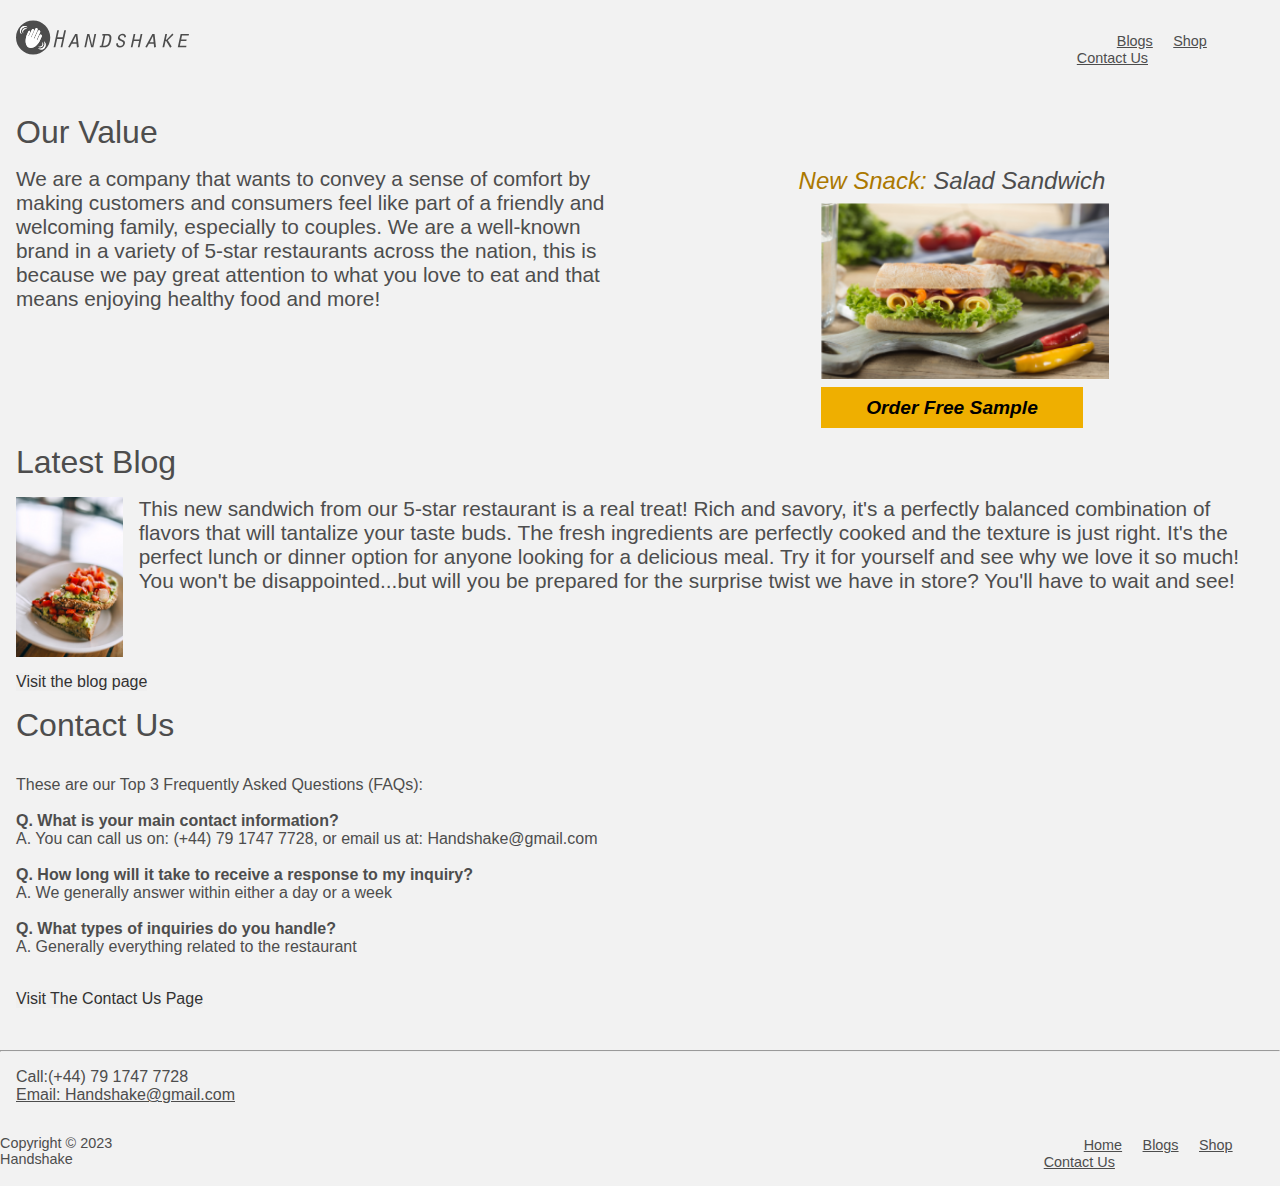
<file: Index.html>
<!DOCTYPE html PUBLIC "-//W3C//DTD XHTML 1.0 Transitional//EN" "http://www.w3.org/TR/xhtml1/DTD/xhtml1-transitional.dtd">
<html xmlns="http://www.w3.org/1999/xhtml">
<head>
<meta http-equiv="Content-Type" content="text/html; charset=utf-8" />
<link rel="stylesheet" href="Handshake Style.css" />
<title>Handshke</title>
</head>
<body>

<!-- Logo & Nav bar -->

<div class="LogoNav">
	<header>
		<a href="Index.html"><img src="Images/SVG Icons/Handshake Logo.svg" alt="Handshake Logo" class="Handshake_Logo"/></a>
        	<nav>
    			<ul>
        
        			<li><a href="Blogs.html">Blogs</a></li>
            		<li><a href="Shop.html">Shop</a></li>
            		<li><a href="Contact Us.html">Contact Us</a></li>
        
        		</ul>
    	</nav>
	</header>
</div>

<!-- Section 1: Our Values & CTA Button -->

<section>
	<p class="Sec-Title">
   		Our Value
	</p>
		<div class="sections">
    	<p class="Company">
       		We are a company that wants to convey a sense of comfort by making customers and consumers feel like part of a friendly and welcoming family, especially to couples. We are a well-known brand in a variety of 5-star restaurants across the nation, this is because we pay great attention to what you love to eat and that means enjoying healthy food and more!
     	</p>
        	<div class="ns-btn">
        		<div class="New_Snack">
        			<p class="Sandwich">
            			<span>New Snack:</span> Salad Sandwich
            		</p>
            		<img src="Images/Food/Healthy Snacks/HS_1.jpg" alt="New Snack: Salad Sandwich" class="Sandwich" />
            		<div class="CTA">
            		<a href="Contact Us.html"><button class="CTA_Btn"><strong>Order Free Sample</strong></button></a>
            	</div>   
        	</div>
    	</div>
	</div>
</section>

<!-- Section 2: Latest Blog -->

<section>
<p class="Sec-Title">
    Latest Blog
</p>
<div class="sections">
     	<img src="Images/Food/Healthy Snacks/HS_6.jpg" alt="Blog_Sandwich" class="Blog_img"/>
     <p class="Info">
		This new sandwich from our 5-star restaurant is a real treat! Rich and savory, it's a perfectly balanced combination of flavors that will tantalize your taste buds. The fresh ingredients are perfectly cooked and the texture is just right. It's the perfect lunch or dinner option for anyone looking for a delicious meal. Try it for yourself and see why we love it so much! You won't be disappointed...but will you be prepared for the surprise twist we have in store? You'll have to wait and see!
     </p>
</div>  	
	<div class="Blog_CTA">
   		<a href="Blogs.html"><button class="CTA_2">Visit the blog page</button></a> 
   	</div>       	
</section>

<!-- Section 3: FAQs -->

<section>
<p class="Sec-Title">
       	Contact Us
    </p>
    	<div class="sections">
	    <div class="Quick FAQs">
        	<pre>
These are our Top 3 Frequently Asked Questions (FAQs):

<strong>Q. What is your main contact information?</strong>
A. You can call us on: (+44) 79 1747 7728, or email us at: Handshake@gmail.com

<strong>Q. How long will it take to receive a response to my inquiry?</strong>
A. We generally answer within either a day or a week

<strong>Q. What types of inquiries do you handle?</strong>
A. Generally everything related to the restaurant
    	 </pre>
         <div class="Contact_CTA">
         	<a href="Contact Us.html"><button class="CTA_3">Visit The Contact Us Page</button></a>   
         </div>   
    </div>
</div>
</section>

<!-- Footer -->

<footer>
	<br />
    <hr />
    	<div class="Call_Email">
    		<p class="Call">
    		Call:(+44) 79 1747 7728
			</p>
            <p class="Email">
            Email: Handshake@gmail.com
    		</p>
    	</div>
        <div class="Copyright_Nav">
    		<p class="Copyright">
    		Copyright &copy; 2023 Handshake
    		</p>
    		<nav>
    			<ul>
                
                	<li><a href="Index.html">Home</a></li>
          			<li><a href="Blogs.html">Blogs</a></li>
            		<li><a href="Shop.html">Shop</a></li>
            		<li><a href="Contact Us.html">Contact Us</a></li>
                    
        		</ul>
    		</nav>
    </div>
</footer>


</body>
</html>
</file>
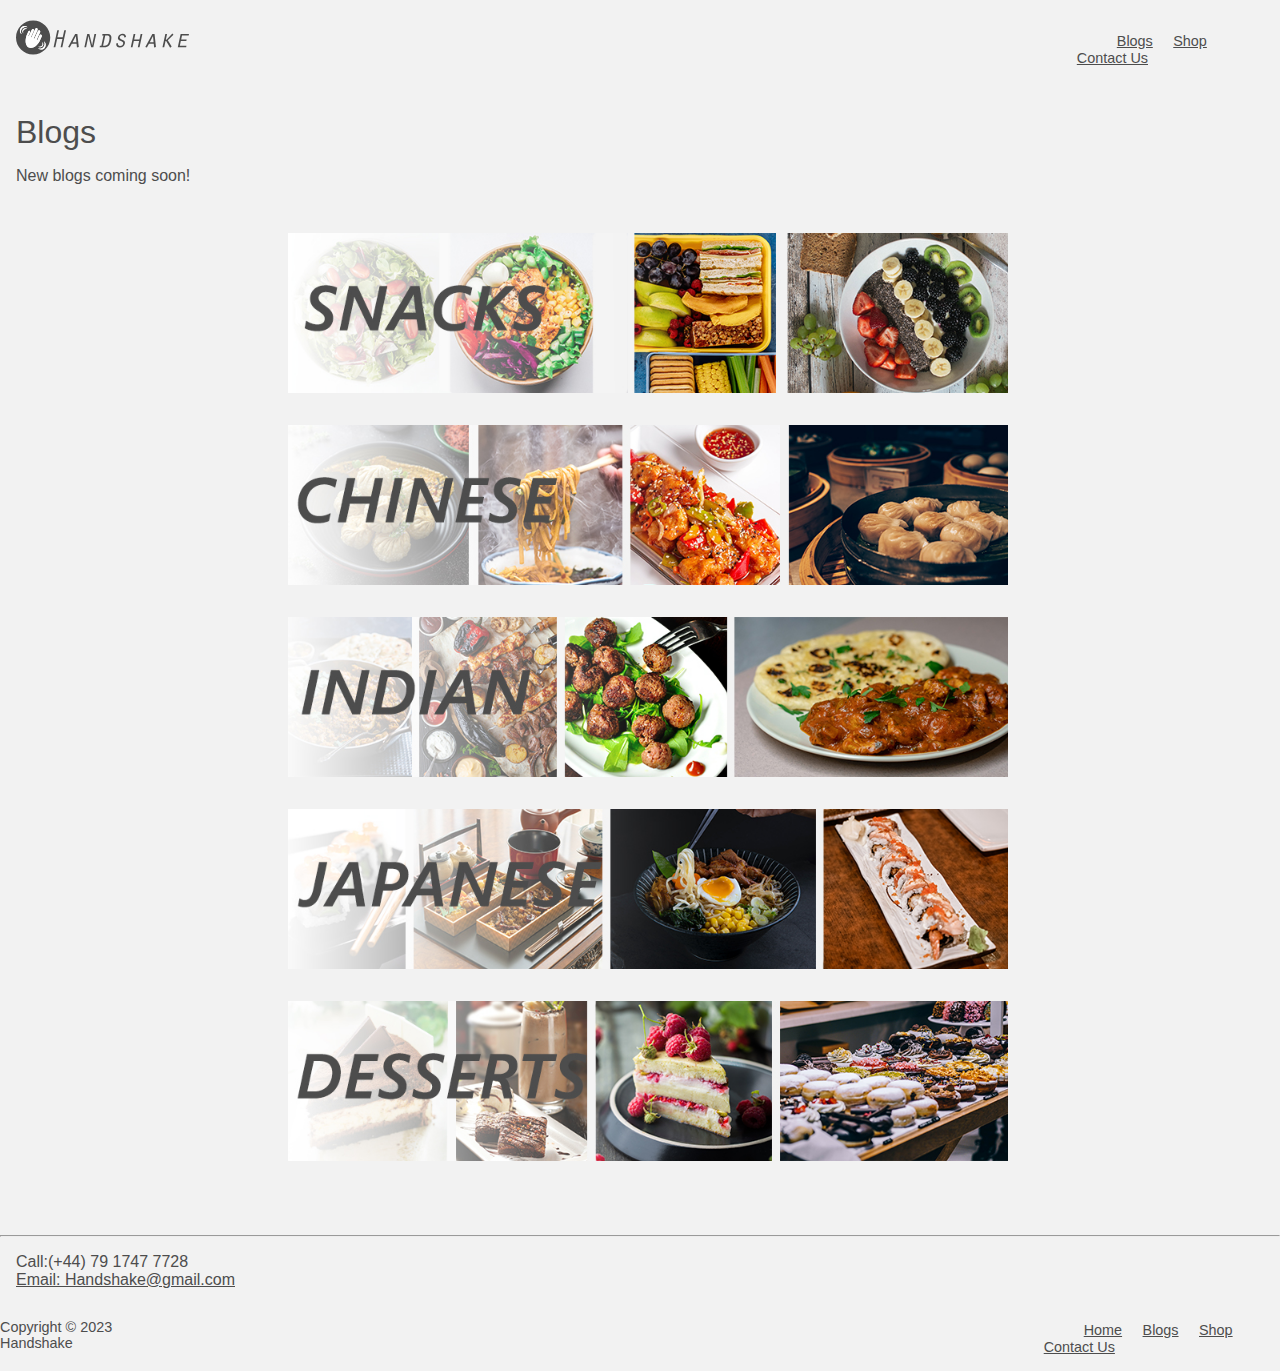
<file: Blogs.html>
<!DOCTYPE html PUBLIC "-//W3C//DTD XHTML 1.0 Transitional//EN" "http://www.w3.org/TR/xhtml1/DTD/xhtml1-transitional.dtd">
<html xmlns="http://www.w3.org/1999/xhtml">
<head>
<meta http-equiv="Content-Type" content="text/html; charset=utf-8" />
<link rel="stylesheet" href="Handshake Style.css" />
<title>Blogs</title>
</head>
<body>


<!-- Logo & Nav bar -->
<div class="LogoNav">
	<header>
	<a href="Index.html"><img src="Images/SVG Icons/Handshake Logo.svg" alt="Handshake Logo" class="Handshake_Logo"/></a>
    
   		 <nav>
    		<ul>
        
        		<li><a href="Blogs.html">Blogs</a></li>
            	<li><a href="Shop.html">Shop</a></li>
            	<li><a href="Contact Us.html">Contact Us</a></li>
        
        	</ul>
    	</nav>
	</header>
</div>
<section>
	<p class="Sec-Title">
		Blogs
	</p>
    <p>New blogs coming soon!</p>
	<div class="Section_1_Blogs">
		<div class="BB_Snacks">
    		<img src="Images/Blog Banners/Blog_Banner_HS_Food 1.jpg" alt="Snacks Blog Banner Light"/>
        	<img src="Images/Blog Banners/Blog_Banner_HS_Food 2.jpg" alt="Snacks Blog Banner Dark" class="BB_HS_2" />
    	</div>
    	<div class="BB_Chi">
    		<img src="Images/Blog Banners/Blog_Banner_Chi_Food 1.jpg" alt="Chinese Blog Banner Light" />
        	<img src="Images/Blog Banners/Blog_Banner_Chi_Food 2.jpg" alt="Chinese Blog Banner Dark" class="BB_Chi_2" />
    	</div>
		<div class="BB_Ind">
    		<img src="Images/Blog Banners/Blog_Banner_Ind_Food 1.jpg" alt="Indian Blog Banner Light" />
        	<img src="Images/Blog Banners/Blog_Banner_Ind_Food 2.jpg" alt="Indian Blog Banner Dark" class="BB_Ind_2" />
    	</div>
    	<div class="BB_Jap">
    		<img src="Images/Blog Banners/Blog_Banner_Jap_Food 1.jpg" alt="Japanese Blog Banner Light"/>
        	<img src="Images/Blog Banners/Blog_Banner_Jap_Food 2.jpg" alt="Japanese Blog Banner Dark" class="BB_Jap_2" />
    	</div>
		<div class="BB_Desserts">
    		<img src="Images/Blog Banners/Blog_Banner_Desserts_Food 1.jpg" alt="Desserts Blog Banner Light" />
        	<img src="Images/Blog Banners/Blog_Banner_Desserts_Food 2.jpg" alt="Desserts Blog Banner Dark" class="BB_Desserts_2" />
    	</div>
	</div>
</section>

<!-- Footer -->

<footer>
	<br />
    <hr />
    	<div class="Call_Email">
    		<p class="Call">
    		Call:(+44) 79 1747 7728
			</p>
            <p class="Email">
            Email: Handshake@gmail.com
    		</p>
    	</div>
        <div class="Copyright_Nav">
    		<p class="Copyright">
    		Copyright &copy; 2023 Handshake
    		</p>
    	<nav>
    			<ul>
                
                	<li><a href="Index.html">Home</a></li>
          			<li><a href="Blogs.html">Blogs</a></li>
            		<li><a href="Shop.html">Shop</a></li>
            		<li><a href="Contact Us.html">Contact Us</a></li>
        
        		</ul>
    		</nav>
    </div>
</footer>

</body>
</html>
</file>
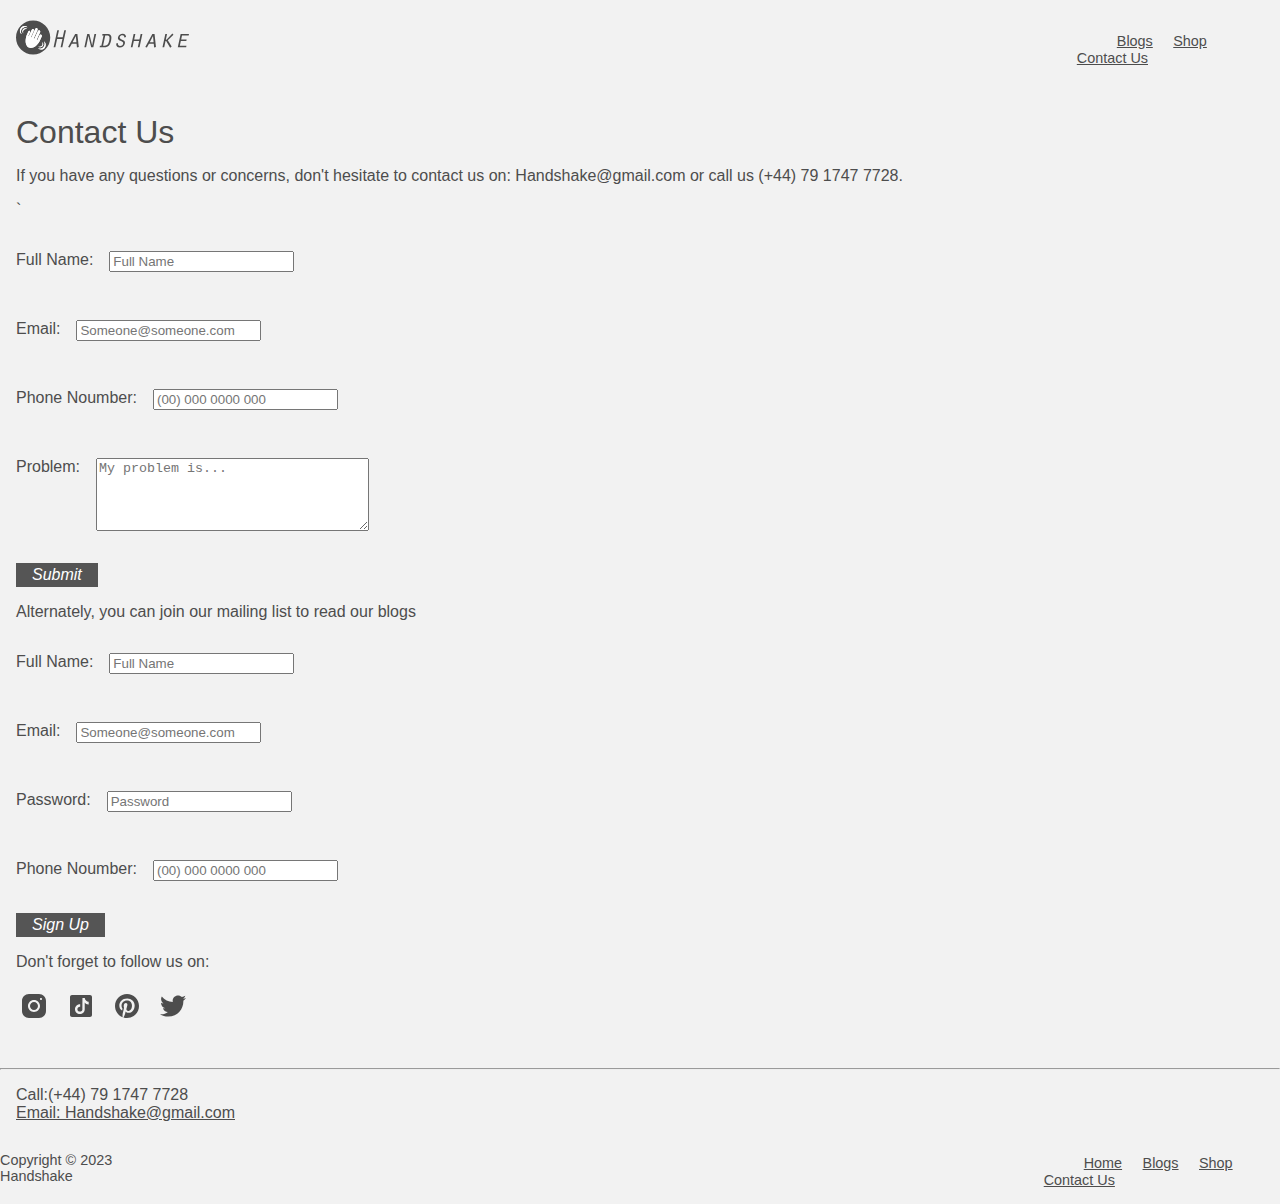
<file: Contact Us.html>
<!DOCTYPE html PUBLIC "-//W3C//DTD XHTML 1.0 Transitional//EN" "http://www.w3.org/TR/xhtml1/DTD/xhtml1-transitional.dtd">
<html xmlns="http://www.w3.org/1999/xhtml">
<head>
<meta http-equiv="Content-Type" content="text/html; charset=utf-8" />
<link rel="stylesheet" href="Handshake Style.css" />
<title>Contact Us</title>
</head>
<body>

<!-- Logo & Nav bar -->
<div class="LogoNav">
	<header>
	<a href="Index.html"><img src="Images/SVG Icons/Handshake Logo.svg" alt="Handshake Logo" class="Handshake_Logo"/></a>
    
   		 <nav>
    		<ul>
        
        		<li><a href="Blogs.html">Blogs</a></li>
            	<li><a href="Shop.html">Shop</a></li>
            	<li><a href="Contact Us.html">Contact Us</a></li>
        
        	</ul>
    	</nav>
	</header>
</div>
<section>
	<p class="Sec-Title">
		Contact Us
	</p>
</section>
<section>
	<p class="Any_Questions">
		If you have any questions or concerns, don't hesitate to contact us on: Handshake@gmail.com or call us  (+44) 79 1747 7728.
	</p>
	`<div class="Contact_Form">
		<form>
    		<label>Full Name:</label><br />
            <input type="text" name="Full Name" placeholder="Full Name" />
    	</form>
    	<form>
    		<label>Email:</label><br />
            <input type="email" name="Email" placeholder="Someone@someone.com" />
    	</form>
    	<form>
    		<label>Phone Noumber:</label><br />
            <input type="number" name="Phone Number" placeholder="(00) 000 0000 000" />
    	</form>
    	<form>
    		<label>Problem:</label><br />
            <textarea name="Problem" placeholder="My problem is..."></textarea>
    	</form>
       	<button class="CF">
        	Submit
        </button> 
	</div>
    
		<p class="Mailing_List">
			Alternately, you can join our mailing list to read our blogs
		</p>
</section>
<section>
	<div class="Sign_up_Form">
		<form>
    		<label>Full Name:</label><br />
        	<input type="text" name="Full Name" placeholder="Full Name" />
    	</form>
    	<form>
    		<label>Email:</label><br />
        	<input type="email" name="Email" placeholder="Someone@someone.com" />
    	</form>
    	<form>
    		<label>Password:</label><br />
            <input type="password" name="Password" placeholder="Password" />
    	</form>
     	<form>
    		<label>Phone Noumber:</label><br />
        	<input type="number" name="Phone Number" placeholder="(00) 000 0000 000" />
    	</form>
        <button class="CF">
        	Sign Up
        </button>
        </div>
	</div>
</section>
<section>
	<div class="Follow_SM">
		<p>Don't forget to follow us on:</p>
	</div>
	<div class="Section_3_Follow_SM">
	    <div class="InstagramSM">
    		<img src="Images/SVG Icons/Social Media Icons/Dark Grey/dark-grey-icons8-instagram.svg" alt="Grey Instagram Icon"/>
        	<img src="Images/SVG Icons/Social Media Icons/Gold/gold-icons8-instagram.svg" alt="Gold Instagram Icon" class="Gold_Insta" />
    	</div>
		<div class="TiktokSM">
    		<img src="Images/SVG Icons/Social Media Icons/Dark Grey/dark-grey-icons8-tiktok.svg" alt="Grey TikTok Icon" />
        	<img src="Images/SVG Icons/Social Media Icons/Gold/gold-icons8-tiktok.svg" alt="Gold Tiktok Icon" class="Gold_TT" />
    	</div>
    	<div class="PinterestSM">
    		<img src="Images/SVG Icons/Social Media Icons/Dark Grey/dark-grey-icons8-pinterest.svg" alt="Grey Pinterest Icon" />
        	<img src="Images/SVG Icons/Social Media Icons/Gold/gold-icons8-pinterest.svg" alt="Gold Pinterest Icon" class="Gold_Pin" />
    	</div>
		<div class="TwitterSM">
    		<img src="Images/SVG Icons/Social Media Icons/Dark Grey/dark-grey-icons8-twitter.svg" alt="Grey Twitter Icon" />
        	<img src="Images/SVG Icons/Social Media Icons/Gold/gold-icons8-twitter.svg" alt="Gold Twitter Icon" class="Gold_Twitter" />
    	</div>
	</div>
</div>
</section>

<!-- Footer -->

<footer>
	<br />
    <hr />
    	<div class="Call_Email">
    		<p class="Call">
    		Call:(+44) 79 1747 7728
			</p>
            <p class="Email">
            Email: Handshake@gmail.com
    		</p>
    	</div>
        <div class="Copyright_Nav">
    		<p class="Copyright">
    		Copyright &copy; 2023 Handshake
    		</p>
        	<nav>
    			<ul>
                
                	<li><a href="Index.html">Home</a></li>
          			<li><a href="Blogs.html">Blogs</a></li>
            		<li><a href="Shop.html">Shop</a></li>
            		<li><a href="Contact Us.html">Contact Us</a></li>
        
        		</ul>
    		</nav>
    </div>
</footer>

</body>
</html>
</file>
<file: Handshake Style.css>
@charset "utf-8";
/* CSS Document */

body {
	background-color:#F2F2F2;
	color:#4D4D4D;
	font-family:Futura Bk BT, Verdana, Geneva, sans-serif;
	margin:0em;
	padding:0em;
}

section {
	margin:1em;
}

.sections{
	display:flex;
	gap:1em;
	margin:1em 0em;
}

p.Sec-Title {
	font-family:Segoe Script, Verdana, Geneva, sans-serif;
	font-size:2rem;
	margin:0em;
}

/*  ____________________________________  */
/* |                                    | */
/* |-----> Navigarion Bar & Logoo <-----| */
/* |____________________________________| */

.LogoNav {
	margin-bottom:2em;
	margin-left:1em;
	margin-right:1em;
	margin-top:1em;
}

header {
	display:flex;
	gap:55em;
}

.Handshake_Logo {
	height:3em;
	width:12em;
	float:left;
}

nav {
	margin-top:1em;
}

a {
	color:#4D4D4D;
	font-size:1.5rem;
	cursor:pointer;
}

a:hover{
	color:#AB7800;
}

ul {
	list-style-type:none;
	display:inline;
	margin:0em;
}

li {
	margin:0.5em;
	display:inline;
}


/*  ___________________________________________________  */
/* |                                                   | */
/* |-----> P1-Section 1: Our Values & CTA Button <-----| */
/* |___________________________________________________| */


p.Company{
	width:50%;
	font-size:1.3rem;
	margin:0em;
}

img.Sandwich{
	height:11em;
	width:18em;
	margin:0.5em 11.3em;
}

.ns-btn {
	Flex-grow:1em;
	width:50%;
}

span{
	color:#AB7800;
}

p.Sandwich {
	font-family:Segoe UI,Verdana, Geneva, sans-serif;
	font-size:1.5rem;
	font-style:italic;
	text-align:center;
	margin:0em;
}

.CTA {
	margin:0em 11.3em;
}

button.CTA_Btn {
	background-color:#EFAF00;
	font-family:Segoe UI,Verdana, Geneva, sans-serif;
	font-size:1.2rem;
	font-style:italic;
	text-align:center;
	color:#000;
	border:transparent;
	padding:0.5em 0.5em;
	margin:0em 0em;
	transition:background-color 0.5s, color 0.5s;
	cursor:pointer;
	width:100%;
}

button.CTA_Btn:hover {
	background-color:#000;
	color:#EFAF00;
}

/*  _______________________________________  */
/* |                                       | */
/* |-----> P1-Section 2: Latest Blog <-----| */
/* |_______________________________________| */

img.Blog_img {
	height:10em;
	width:7em;
}

p.Info {
	font-size:1.3rem;
	margin:0em;
}

.Blog_CTA {
	display:flex;
	gap:0.2em;
}


button.CTA_2 {
	color:#EFAF00;
	font-size:1rem;
	color:#323232;
	padding:0em;
	margin:0em;
	cursor:pointer;
	border:transparent;
}

button.CTA_2:hover {
	text-decoration:underline;
	font-style:italic;
	color:#AB7800;
}

/*  ________________________________  */
/* |                                | */
/* |-----> P1-Section 3: FAQs <-----| */
/* |________________________________| */

button.CTA_3 {
	color:#EFAF00;
	font-size:1rem;
	color:#323232;
	padding:0em 0em;
	margin:0em 0em;
	cursor:pointer;
	border:transparent;
}

button.CTA_3:hover {
	text-decoration:underline;
	font-style:italic;
	color:#AB7800;
}
pre {
	font-family:Futura Bk BT,Verdana, Geneva, sans-serif;
	font-size:1rem;
}	

pre.strong {
	font-family:Futura Hv BT,Verdana, Geneva, sans-serif;
	font-size:1rem;
}

/*  ____________________  */
/* |                    | */
/* |-----> Footer <-----| */
/* |____________________| */

.Copyright_Nav {
	display:flex;
	gap:55rem;
}
p.Copyright {
	font-size:0.9rem;
}

.Call_Email {
	margin:1em;
}

p.Call {
	margin:0em;
}

p.Email {
	text-decoration:underline;
	cursor:pointer;
	margin:0em;
}

p.Email:hover {
	text-decoration:underline;
	color:#AB7800;
}
nav {
	margin-bottom:1em;
	float:right;
}

a {
	color:#4D4D4D;
	font-size:0.9rem;
	cursor:pointer;
}

a:hover{
	color:#AB7800;
}

ul {
	list-style-type:none;
	display:inline;
	margin:0em;
}

li {
	margin:0.5em;
	display:inline;
}

/*  ________________________________________  */
/* |                                        | */
/* |-----> P2-Section 1: Blog Banners <-----| */
/* |________________________________________| */

.Section_1_Blogs {
	margin-left:15em;
	margin-right:5em;
	margin-top:3em;
	margin-bottom:3em;
	display:block;
}
.BB_Snacks {
	width:45em;
	height:10em;
	position:relative;
	margin:2em;
}

.BB_Snacks img{
	height:100%;
	width:100%;
}

.BB_HS_2 {
	position:absolute;
	top:0em;
	left:0em;
	bottom:0em;
	right:0em;
	opacity:0;
	transition:opacity 0.5s ease;
}

.BB_HS_2:hover {
	opacity:1;
}

.BB_Chi {
	width:45em;
	height:10em;
	position:relative;
	margin:2em;
}

.BB_Chi img{
	height:100%;
	width:100%;
}

.BB_Chi_2 {
	position:absolute;
	top:0em;
	left:0em;
	bottom:0em;
	right:0em;
	opacity:0;
	transition:opacity 0.5s ease;
}

.BB_Chi_2:hover {
	opacity:1;
}

.BB_Ind {
	width:45em;
	height:10em;
	position:relative;
	margin:2em;
}

.BB_Ind img{
	height:100%;
	width:100%;
}

.BB_Ind_2 {
	position:absolute;
	top:0em;
	left:0em;
	bottom:0em;
	right:0em;
	opacity:0;
	transition:opacity 0.5s ease;
}

.BB_Ind_2:hover {
	opacity:1;
}

.BB_Jap {
	width:45em;
	height:10em;
	position:relative;
	margin:2em;
}

.BB_Jap img{
	height:100%;
	width:100%;
}

.BB_Jap_2 {
	position:absolute;
	top:0em;
	left:0em;
	bottom:0em;
	right:0em;
	opacity:0;
	transition:opacity 0.5s ease;
}

.BB_Jap_2:hover {
	opacity:1;
}

.BB_Desserts {
	width:45em;
	height:10em;
	position:relative;
	margin:2em;
}

.BB_Desserts img{
	height:100%;
	width:100%;
}

.BB_Desserts_2 {
	position:absolute;
	top:0em;
	left:0em;
	bottom:0em;
	right:0em;
	opacity:0;
	transition:opacity 0.5s ease;
}

.BB_Desserts_2:hover {
	opacity:1;
}

/*  ____________________________________  */
/* |                                    | */
/* |-----> P3-Section 1: Shop Menu<-----| */
/* |____________________________________| */

.Section_1_Shop {
	margin-top:3em;
	margin-bottom:3em;
	margin-left:19em;
	margin-right:15em;
	
}

.Shop_Menu_Image {
	height:60em;
	width:35em;
	text-align:center;
}

/*  _________________________________  */
/* |                                 | */
/* |-----> P4-Section 1: Forms <-----| */
/* |_________________________________| */


label{
	font-family:Futura Hv BT,Verdana, Geneva, sans-serif;
	font-size:1rem;
}

form {
	display:flex;
	gap:0.5em;
	padding:1em;
	margin:1em;
	margin-left:0em;
	padding-left:0em;
}

textarea {
	width:20em;
	height:5em;
	alignment-baseline:central;
}

button.CF {
	background-color:#555;
	color:#FFF;
	padding:0.2em 1em;
	margin:0em 0em;
	cursor:pointer;
	border:transparent;
	font-family:Futura Hv BT,Verdana, Geneva, sans-serif;
	font-size:1rem;
	font-style:italic;

}

button.CF:hover {
	background-color:#111;
}

/*  ________________________________________  */
/* |                                        | */
/* |-----> P4-Section 2: Social Media <-----| */
/* |________________________________________| */

.Follow_SM {
	margin-top:1em;
}
.Section_3_Follow_SM {
	display:flex;
	gap:0.5em;
	
}

.InstagramSM {
	height:2em;
	width:2em;
	position:relative;
	cursor:pointer;
	margin:0.2em;
}

.InstagramSM svg{
	height:100%;
	width:100%;
}

.Gold_Insta {
	position:absolute;
	top:0em;
	left:0em;
	bottom:0em;
	right:0em;
	opacity:0;
	transition:opacity 0.5s ease;
}

.Gold_Insta:hover {
	opacity:1;
}

.TiktokSM {
	height:2em;
	width:2em;
	position:relative;
	cursor:pointer;
	margin:0.2em;
}

.TiktokSM svg{
	height:100%;
	width:100%;
}

.Gold_TT {
	position:absolute;
	top:0em;
	left:0em;
	bottom:0em;
	right:0em;
	opacity:0;
	transition:opacity 0.5s ease;
}

.Gold_TT:hover {
	opacity:1;
}

.PinterestSM {
	height:2em;
	width:2em;
	position:relative;
	cursor:pointer;
	margin:0.2em;
}

.PinterestSM svg{
	height:100%;
	width:100%;
}

.Gold_Pin {
	position:absolute;
	top:0em;
	left:0em;
	bottom:0em;
	right:0em;
	opacity:0;
	transition:opacity 0.5s ease;
}

.Gold_Pin:hover {
	opacity:1;
}

.TwitterSM {
	height:2em;
	width:2em;
	position:relative;
	cursor:pointer;
	margin:0.2em;
}

.TwitterSM svg{
	height:100%;
	width:100%;
}

.Gold_Twitter {
	position:absolute;
	top:0em;
	left:0em;
	bottom:0em;
	right:0em;
	opacity:0;
	transition:opacity 0.5s ease;
}

.Gold_Twitter:hover {
	opacity:1;
}
</file>
